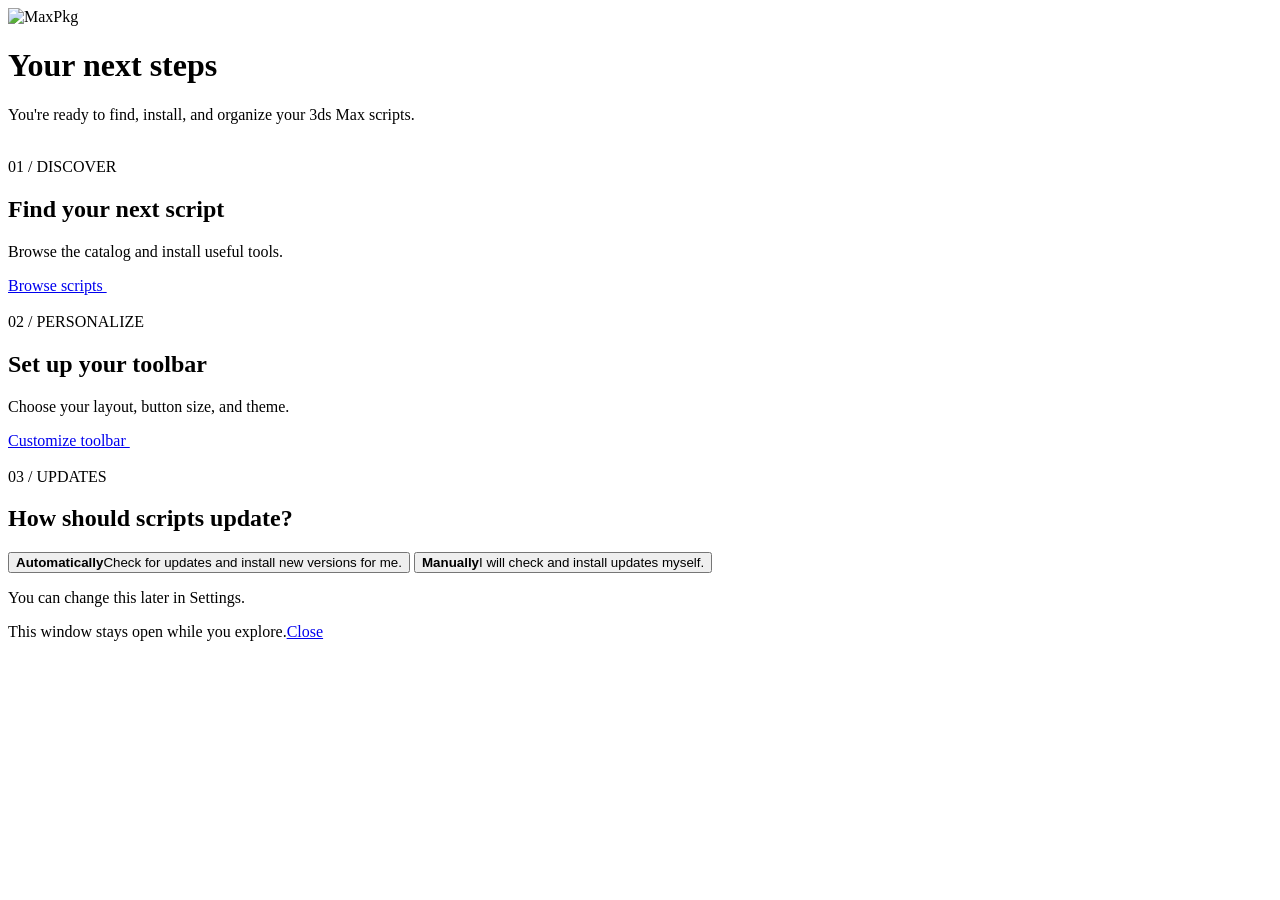
<file: ui/onboarding/index.html>
<!doctype html>
<html>
<head>
    <meta http-equiv="X-UA-Compatible" content="IE=9">
    <meta charset="utf-8">
    <title>Welcome to MaxPkg</title>
    <style id="onboardingTheme"></style>
</head>
<body>
    <div class="onboarding-shell">
        <div class="onboarding-header">
            <img class="onboarding-logo" data-icon="maxpkg-logo" alt="MaxPkg">
            <div class="onboarding-heading"><h1>Your next steps</h1><p>You're ready to find, install, and organize your 3ds Max scripts.</p></div>
        </div>
        <div class="onboarding-content">
            <div class="onboarding-card onboarding-action">
                <img class="onboarding-icon" data-icon="search" alt="">
                <div class="onboarding-copy"><span class="onboarding-step">01 / DISCOVER</span><h2>Find your next script</h2><p>Browse the catalog and install useful tools.</p></div>
                <a id="browseScripts" class="button button-primary" href="maxpkg://onboarding/discover">Browse scripts <img class="icon" data-icon="arrow-right" alt=""></a>
            </div>
            <div class="onboarding-card onboarding-action">
                <img class="onboarding-icon" data-icon="panel-top" alt="">
                <div class="onboarding-copy"><span class="onboarding-step">02 / PERSONALIZE</span><h2>Set up your toolbar</h2><p>Choose your layout, button size, and theme.</p></div>
                <a id="customizeToolbar" class="button button-primary" href="maxpkg://onboarding/toolbar">Customize toolbar <img class="icon" data-icon="arrow-right" alt=""></a>
            </div>
            <div class="onboarding-card onboarding-updates">
                <img class="onboarding-icon" data-icon="refresh-cw" alt="">
                <div class="onboarding-copy"><span class="onboarding-step">03 / UPDATES</span><h2>How should scripts update?</h2></div>
                <div class="onboarding-choices" role="radiogroup" aria-label="Script updates">
                    <button id="automaticUpdates" class="button button-primary onboarding-choice" type="button" role="radio" aria-checked="false"><span class="onboarding-radio"></span><strong>Automatically</strong><span>Check for updates and install new versions for me.</span></button>
                    <button id="manualUpdates" class="button button-primary onboarding-choice" type="button" role="radio" aria-checked="false"><span class="onboarding-radio"></span><strong>Manually</strong><span>I will check and install updates myself.</span></button>
                </div>
                <p class="onboarding-hint">You can change this later in Settings.</p>
            </div>
            <p id="onboardingError" class="onboarding-error is-hidden" role="alert"></p>
        </div>
        <div class="onboarding-footer"><span>This window stays open while you explore.</span><a id="closeOnboarding" class="button" href="maxpkg://onboarding/close">Close</a></div>
    </div>
    <div id="onboardingPayload" class="is-hidden"></div>
    <div id="themePayload" class="is-hidden"></div>
    <script src="../common/js/common.js"></script>
    <script src="onboarding.js"></script>
</body>
</html>
</file>
